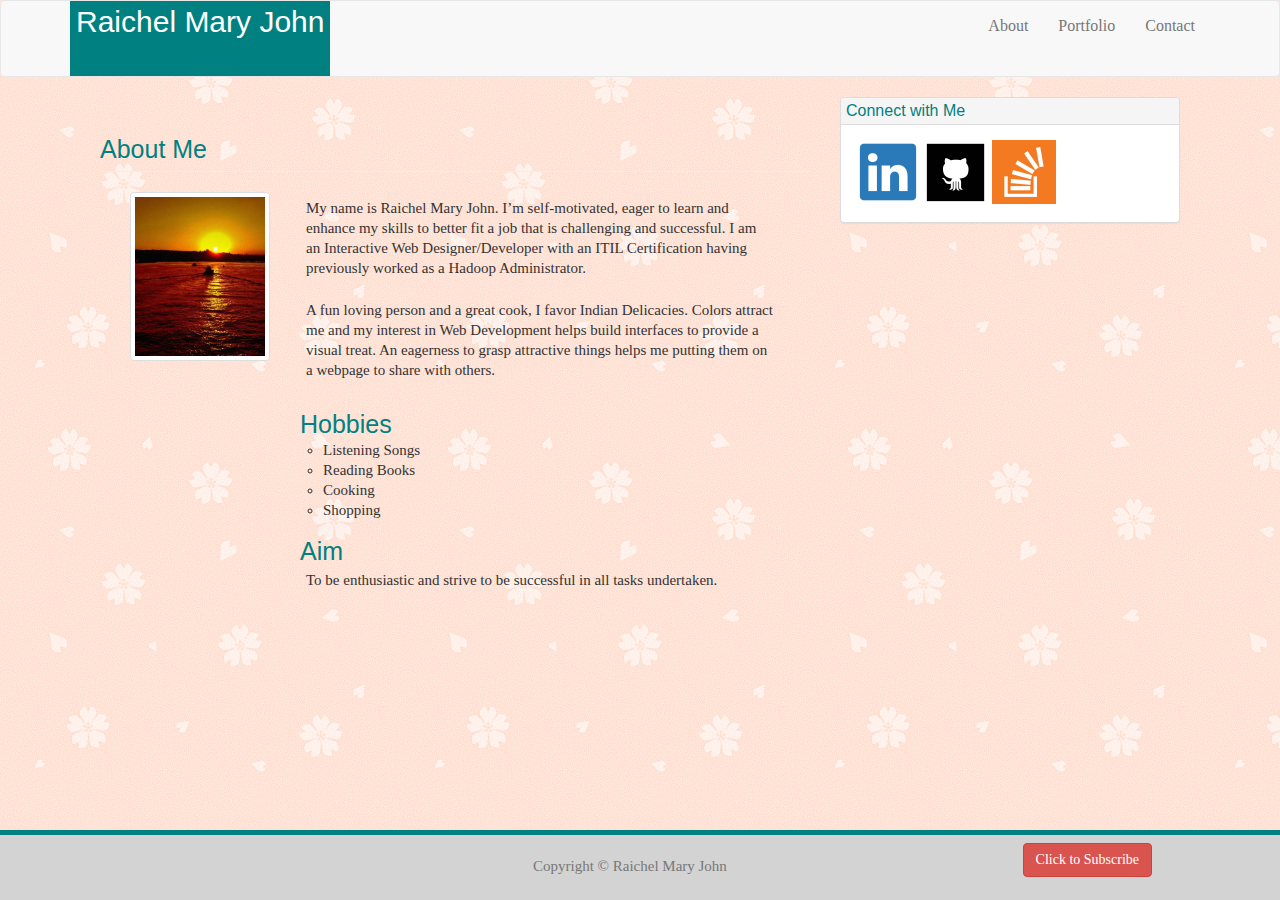
<file: index.html>
<!DOCTYPE html>
<html lang="en">

<head>
    <meta charset="UTF-8">
    <meta name="viewport" content="width=device-width, initial-scale=1.0">
    <meta http-equiv="X-UA-Compatible" content="ie=edge">
    <title>Bootstrap</title>
    <link rel="stylesheet" href="https://maxcdn.bootstrapcdn.com/bootstrap/3.3.7/css/bootstrap.min.css" integrity="sha384-BVYiiSIFeK1dGmJRAkycuHAHRg32OmUcww7on3RYdg4Va+PmSTsz/K68vbdEjh4u"
        crossorigin="anonymous">
    <link rel="stylesheet" type="text/css" href="assets/css/reset.css">
    <link rel="stylesheet" type="text/css" href="assets/css/style.css">

    <!--  @import "node_modules/bootstrap/scss/bootstrap"; -->

</head>

<body>

    <nav class="navbar navbar-default">
        <div class="container">
            <div class="navbar-header">
                <h1>Raichel Mary John</h1>

            </div>

            <div class="collapse navbar-collapse" id="bs-example-navbar-collapse-1">
                <ul class="nav navbar-nav navbar-right">
                    <li>
                        <a href="index.html">About</a>
                    </li>
                    <li>
                        <a href="portfolio.html">Portfolio</a>
                    </li>
                    <li>
                        <a href="contact.html">Contact</a>
                    </li>
                </ul>
            </div>
        </div>

    </nav>

    <div class="container">
        <div class="row">
            <div class="col-md-8">
                <div class="page-header">
                    <h2>About Me</h2>
                </div>

                <div class="row">
                    <div class="col-md-3">
                        <img src="assets/images/nature.jpg" alt="Placeholder" class="img-thumbnail">
                    </div>
                    <div class="col-md-9">
                        <p>My name is Raichel Mary John. I’m self-motivated, eager to learn and enhance my skills to better
                            fit a job that is challenging and successful. I am an Interactive Web Designer/Developer with
                            an ITIL Certification having previously worked as a Hadoop Administrator.</p>
                        <p>A fun loving person and a great cook, I favor Indian Delicacies. Colors attract me and my interest
                            in Web Development helps build interfaces to provide a visual treat. An eagerness to grasp attractive
                            things helps me putting them on a webpage to share with others.</p>
                        <br>
                        <h3>Hobbies</h3>
                        <ul id="list">
                            <li>Listening Songs</li>
                            <li>Reading Books</li>
                            <li>Cooking</li>
                            <li>Shopping</li>
                        </ul>
                        </h3>
                        <br>

                        <h3>Aim</h3>
                        <p>To be enthusiastic and strive to be successful in all tasks undertaken.</p>
                    </div>
                </div>
            </div>
            <div class="col-md-4">
                    <div class="panel panel-default">
                        <div class="panel-heading">
                            <h3 class="panel-title">Connect with Me</h3>
                        </div>
                        <div class="panel-body">
                            <a href="https://www.linkedin.com/" target="_blank" alt="LinkedIn" class="social-icon">
                                <img src="assets/images/LinkedIn.png">
                            </a>
            
            
                            <a href="https://github.com/" target="_blank" alt="GitHub" class="social-icon">
                                <img src="assets/images/github.png">
                            </a>
            
            
                            <a href="https://stackoverflow.com/" target="_blank" alt="Stack" class="social-icon">
                                <img src="assets/images/overflow.png">
                            </a>
                        </div>
                    </div>
                </div>
        </div>
    </div>

    <!-- jQuery CDN -->
    <script src="https://ajax.googleapis.com/ajax/libs/jquery/1.11.3/jquery.min.js"></script>


    <div class="navbar navbar-default navbar-fixed-bottom">
        <div class="foot-container">
            <p class="navbar-text pull-left">Copyright &copy; Raichel Mary John</p>
            <a href="https://css-tricks.com/bootstrap/" target="_blank" class="navbar-btn btn-danger btn pull-right">Click to Subscribe</a>
        </div>
    </div>



</body>

</html>
</file>
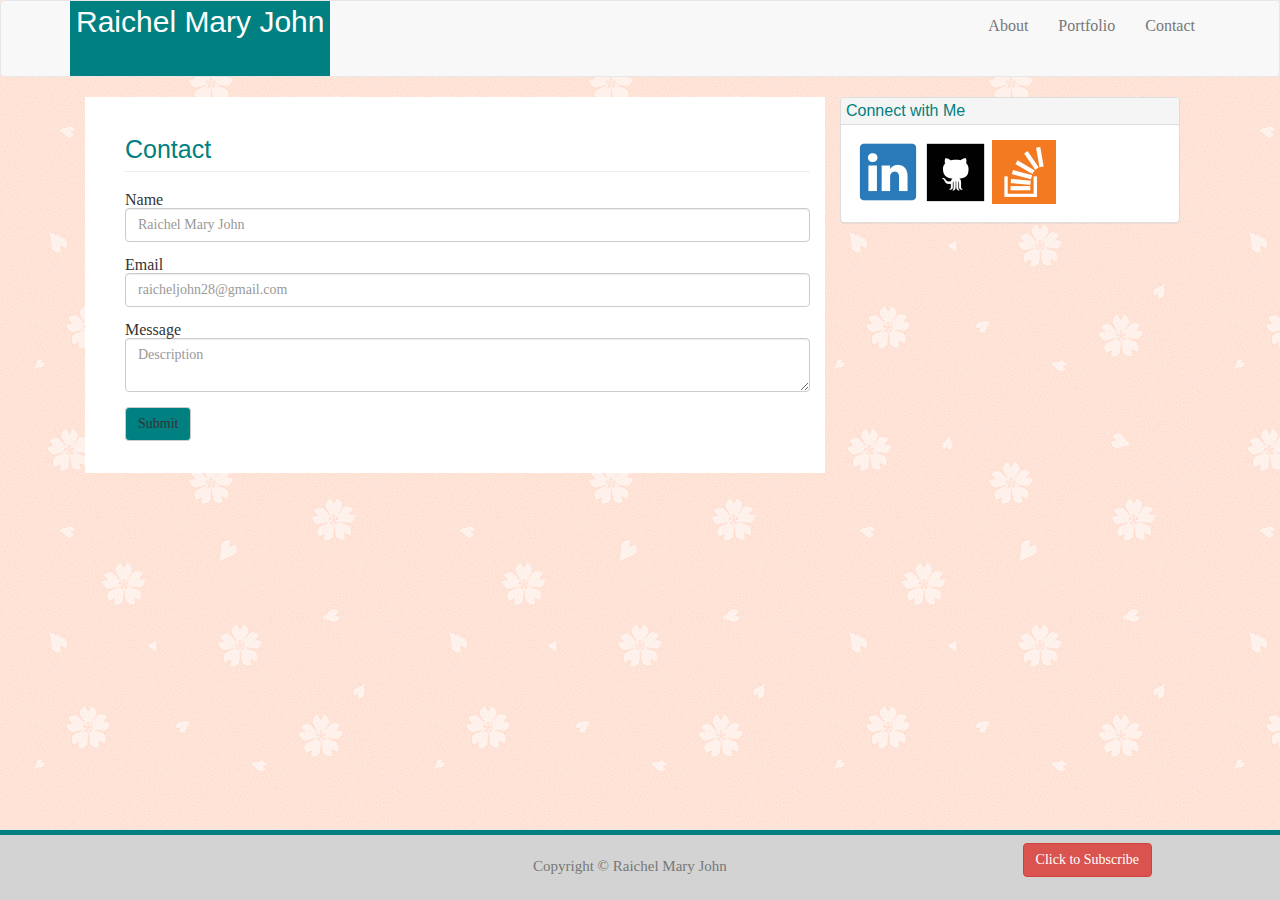
<file: contact.html>
<!DOCTYPE html>
<html lang="en">

<head>
    <meta charset="UTF-8">
    <meta name="viewport" content="width=device-width, initial-scale=1.0">
    <meta http-equiv="X-UA-Compatible" content="ie=edge">
    <title>Contact</title>
    <link rel="stylesheet" href="https://maxcdn.bootstrapcdn.com/bootstrap/3.3.7/css/bootstrap.min.css" integrity="sha384-BVYiiSIFeK1dGmJRAkycuHAHRg32OmUcww7on3RYdg4Va+PmSTsz/K68vbdEjh4u"
        crossorigin="anonymous">
    <link rel="stylesheet" type="text/css" href="assets/css/reset.css">
    <link rel="stylesheet" type="text/css" href="assets/css/style.css">
</head>

<body>

    <nav class="navbar navbar-default">
        <div class="container">
            <div class="navbar-header">
                <h1>Raichel Mary John</h1>

            </div>

            <div class="collapse navbar-collapse" id="bs-example-navbar-collapse-1">
                <ul class="nav navbar-nav navbar-right">
                    <li>
                        <a href="index.html">About</a>
                    </li>
                    <li>
                        <a href="portfolio.html">Portfolio</a>
                    </li>
                    <li>
                        <a href="contact.html">Contact</a>
                    </li>
                </ul>
            </div>
        </div>

    </nav>


    <div class="container">
        <div class="row">
            <div class="w-contact col-md-8">
                <form>
                    <div id="page">
                        <div class="page-header">
                            <h2>Contact</h2>
                        </div>
                        <div class="form-group">
                            <label>Name</label>
                            <input type="text" class="form-control" placeholder="Raichel Mary John">
                        </div>
                        <div class="form-group">
                            <label>Email</label>
                            <input type="email" class="form-control" placeholder="raicheljohn28@gmail.com">
                        </div>
                        <div class="form-group">
                            <label>Message</label>
                            <textarea class="form-control" placeholder="Description"></textarea>
                        </div>
                        <button type="submit" class="btn btn-default" style="background-color: teal">Submit</button>
                    </div>
                    <br>
                    <br>
                </form>
            </div>
            <div class="connect col-md-4">
                <div class="panel panel-default">
                    <div class="panel-heading">
                        <h3 class="panel-title">Connect with Me</h3>
                    </div>
                    <div class="panel-body">
                        <a href="https://www.linkedin.com/" target="_blank" alt="LinkedIn" class="social-icon">
                            <img src="assets/images/LinkedIn.png">
                        </a>


                        <a href="https://github.com/" target="_blank" alt="GitHub" class="social-icon">
                            <img src="assets/images/github.png">
                        </a>


                        <a href="https://stackoverflow.com/" target="_blank" alt="Stack" class="social-icon">
                            <img src="assets/images/overflow.png">
                        </a>
                    </div>
                </div>
            </div>

        </div>

        <div class="navbar navbar-default navbar-fixed-bottom">
            <div class="foot-container">
                <p class="navbar-text pull-left">Copyright &copy; Raichel Mary John</p>
                <a href="https://css-tricks.com/bootstrap/" target="_blank" class="navbar-btn btn-danger btn pull-right">Click to Subscribe</a>
            </div>
        </div>

        <!-- jQuery CDN -->
        <script src="https://ajax.googleapis.com/ajax/libs/jquery/1.11.3/jquery.min.js"></script>

</body>

</html>
</file>
<file: assets/css/style.css>
html,
body {
    height: 100%;
    background-image: url(../images/sakura.png)
}

h1 {
    height: 75px;
    background-color: teal;
    font-size: 30px;
    font-family: Arial, Helvetica, sans-serif;
    color: #ffffff;
    padding: 6px;
}

ul.nav a:hover {
    background-color: darkgrey !important;
    height: 75px;
}

h2 {
    font-size: 25px;
    font-family: Arial, Helvetica, sans-serif;
    color: teal;
    border: 5px grey;
}

#list {
    font-size: 15px;
    line-height: 20px;
    padding: 3px;
    font-family: 'Georgia', Times, Times New Roman, serif;
    list-style-type: circle;
    margin-left: 20px;
    }

    p {
        font-size: 15px;
        line-height: 20px;
        margin-bottom: 10px;
        padding: 6px;
        font-family: 'Georgia', Times, Times New Roman, serif;
      }

      h3 {
        font-size: 25px;
        font-family: Arial, Helvetica, sans-serif;
        color: teal;
      }

      .panel > .panel-heading {
        color: teal;
        padding: 5px;
        
    }

    .w-container {
        /* background-color: white; */
        padding: 0;
        /* width: 50%; */
        margin-left: 10%;
    }
    .w-contact {
        background-color: white;
    }

    .connect {
        float: right;
        right: 0px;
    }

    #page {
        margin-left: 25px;
    }

    .wrapper {
        width: 65%;
        background-color: white;
    }

    img {
        background-size: cover;
        padding: 0;
    }

    @import url('https://unpkg.com/bootstrap@3.3.7/dist/css/bootstrap.css');
    .container1 {
        margin-top: 10px;

    }

    .j-container {
        background-color: white;
        width: 50%;
        float: left;
        padding: 6px;
        margin-left: 10%;
        height: 76%;
    }

    .row {
        margin-left: 15px;
        margin-right: 15px;
    }

    .temp {
        margin-left: 40px;
        width: 25%;
    }

   

  .foot-container {
    background-color: lightgray;
    color: white;
    border-top: 5px solid teal;
    height: 70px;
   padding-left: 40%;
   padding-right: 10%;
  
  }
</file>
